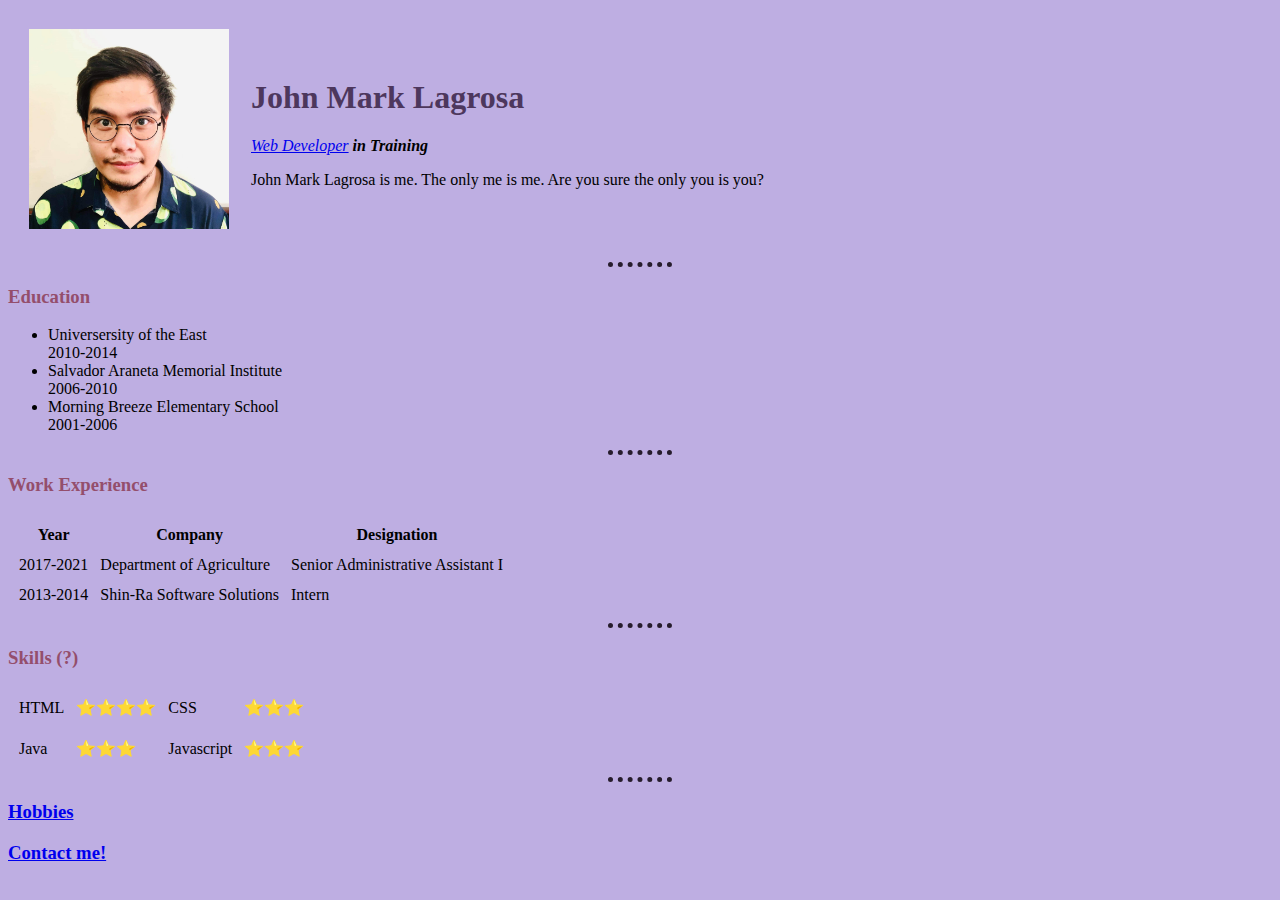
<file: index.html>
<!DOCTYPE html>
<html lang="en">


<head>

    <meta charset="UTF-8">
  <meta name="viewport" content="width=device-width, initial-scale=1.0">
  <meta http-equiv="X-UA-Compatible" content="ie=edge">
  <title>JM Site</title>
  <link rel="stylesheet" href="css\styles.css">

</head>

<body>

  <table cellspacing=20>
    <tr>
      <td><img src="jm.jpg" alt="JMWTF" width="200"></td>
      <td>
        <h1>John Mark Lagrosa</h1>
        <p>
          <em><a href="https://www.youtube.com/watch?v=vksB2S90FVY">Web Developer</a><strong> in Training</strong></em>
        </p>
        <p>
          John Mark Lagrosa is me. The only me is me. Are you sure the only you is you?
      </td>
    </tr>
  </table>

  <hr>

    <h3><strong>Education</strong></h3>
  <ul>
    <li>
      Universersity of the East
      <br />2010-2014
    <li>
      Salvador Araneta Memorial Institute
      <br />2006-2010
    <li>
      Morning Breeze Elementary School
      <br />2001-2006
    </li>
    </li>
    </li>
  </ul>

<hr />

  <h3>Work Experience</h3>
  <table cellspacing=10>
    <thead>
      <th>Year</th>
      <th>Company</th>
      <th>Designation</th>
    </thead>
    <tbody>
      <tr>
        <td>2017-2021</td>
        <td>Department of Agriculture</td>
        <td>Senior Administrative Assistant I</td>
      </tr>
      <tr>
        <td>2013-2014</td>
        <td>Shin-Ra Software Solutions</td>
        <td>Intern</td>
      </tr>
    </tbody>
  </table>

  <hr />

<h3>Skills (?)</h3>
<table cellspacing=10>
  <thead>
<tr>
    <td>HTML</td>
    <td>⭐⭐⭐⭐</td>
    <td>CSS</td>
    <td>⭐⭐⭐</td>
</tr>
<tr>

</tr>
  <td>Java</td>
  <td>⭐⭐⭐</td>
  <td>Javascript</td>
  <td>⭐⭐⭐</td>
  </tr>
    </thead>
</table>
  <hr />
  <h3><strong><a href="hobbies.html">Hobbies</a></strong></h3>
  <h3><strong><a href="contact.html">Contact me!</a></strong></h3>

</body>
</html>
</file>
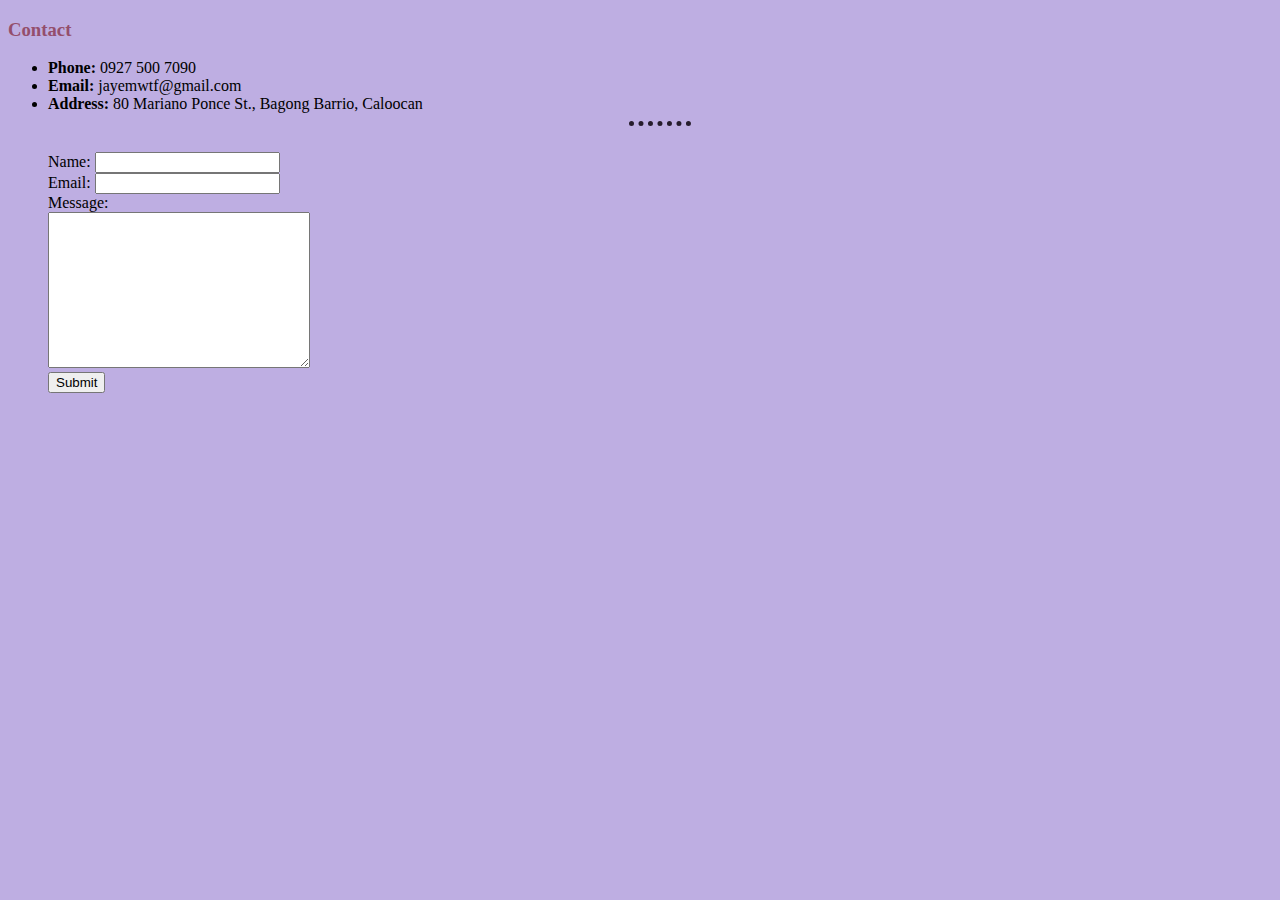
<file: contact.html>
<!DOCTYPE html>
<html lang="en" dir="ltr">

<head>
  <meta charset="utf-8">
  <title></title>
  <link rel="stylesheet" href="css\styles.css">
</head>

<body>
  <h3>Contact</h3>
  <ul>
    <li>
      <strong> Phone:</strong> 0927 500 7090
    </li>
    <li>
      <strong>Email:</strong> jayemwtf@gmail.com
    </li>
    <li>
      <strong>Address:</strong> 80 Mariano Ponce St., Bagong Barrio, Caloocan
    </li>
    <hr>
    <br />
    <form action="mailto:jayemwtf@gmail.com" method="post" enctype="text/plain">
      <label for="">Name:</label>
      <input type="text" name="yourName" value=""><br>
      <label>Email:</label>
      <input type="email" name="yourEmail" value=""><br>
      <label>Message:</label><br>
      <textarea name="yourMessage" rows="10" cols="30"></textarea><br>
      <input type="Submit" name="" id="">
    </form>
</body>

</html>
</file>
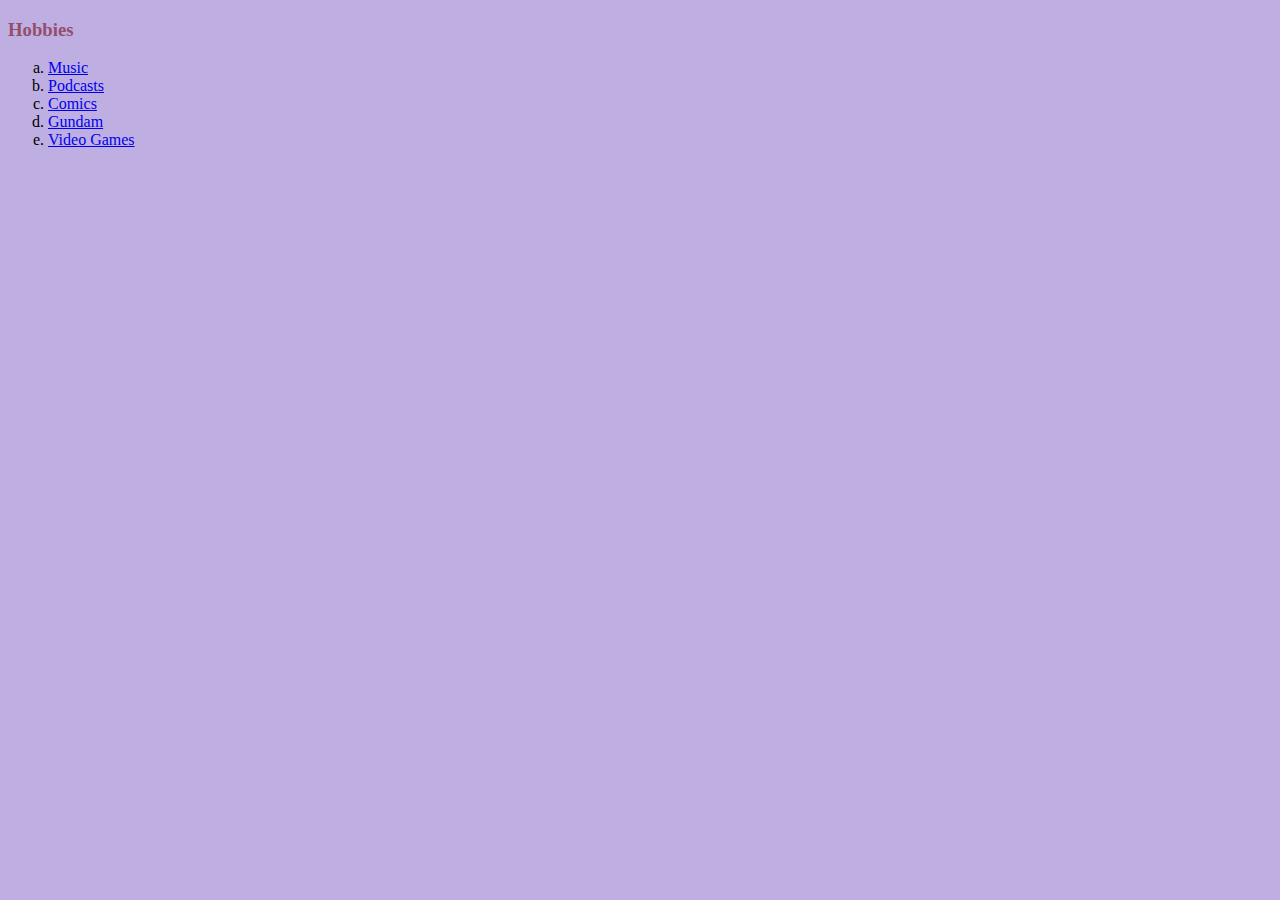
<file: hobbies.html>
<!DOCTYPE html>
<html lang="en" dir="ltr">
  <head>
    <meta charset="utf-8">
    <title>Hobbies</title>
    <link rel="stylesheet" href="css\styles.css">
  </head>
  <body>
    <h3><strong>Hobbies</strong></h3>
    <ol type="a">
      <li><a href="https://spotify.com">Music</a></li>
      <li><a href="https://parcast.com">Podcasts</a></li>
      <li><a href="https://marvel.com">Comics</a></li>
      <li><a href="https://bandai-hobby.net/en/whatsgunpla.html">Gundam</a></li>
      <li><a href="https://ign.com">Video Games</a></li>
        </li>
      </ol>

  </body>
</html>
</file>
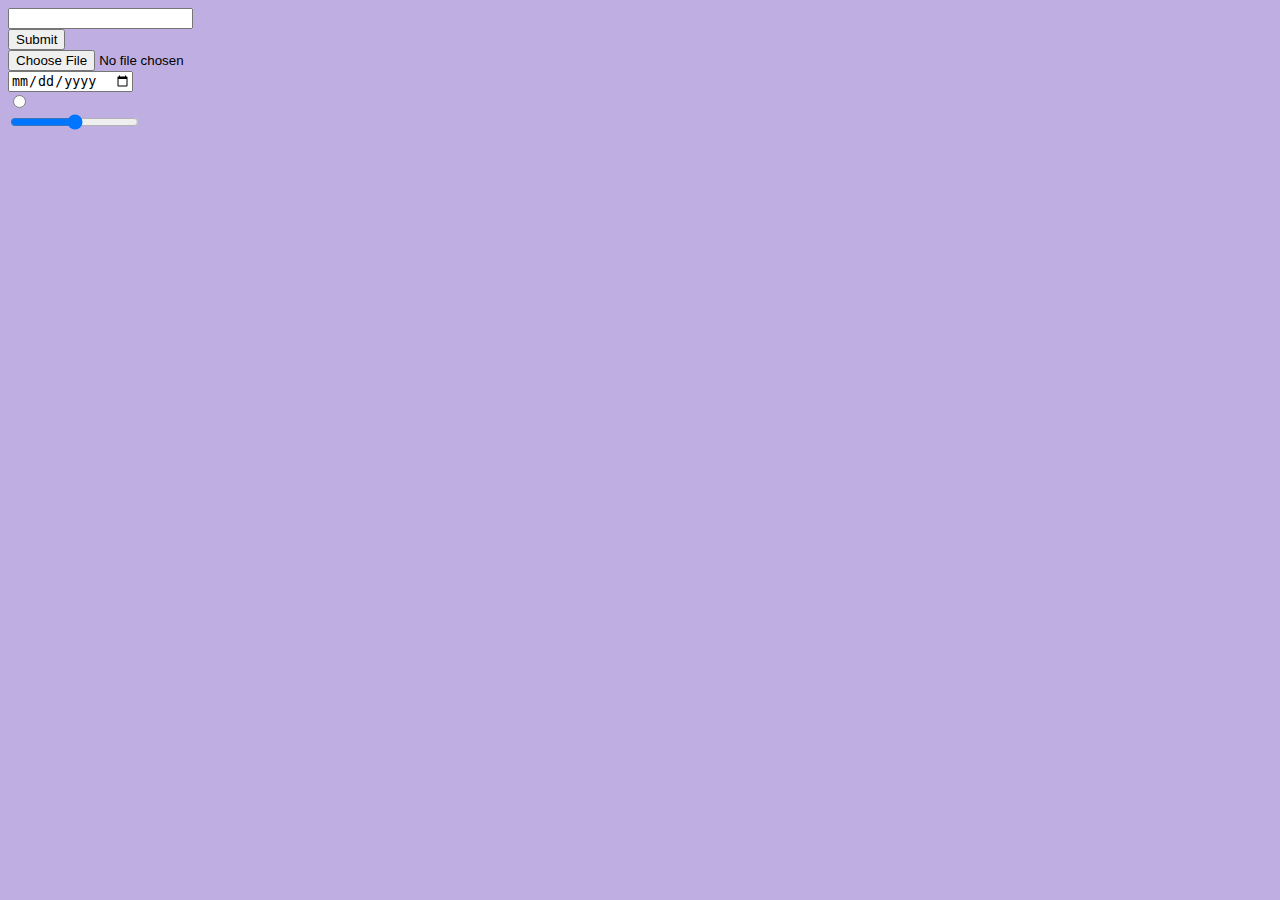
<file: inputs.html>
<!DOCTYPE html>
<html lang="en" dir="ltr">
  <head>
    <meta charset="utf-8">
    <title></title>
    <link rel="stylesheet" href="css\styles.css">
  </head>
  <body>
    <form action="">

<input type="text" name="" id=""><br>
<input type="Submit" name="" id=""><br>
<input type="file" name="" id=""><br>
<input type="date" name="" id=""><br>
<input type="radio" name="" id=""><br>
<input type="range" name="" id="">

    </form>
  </body>
</html>
</file>
